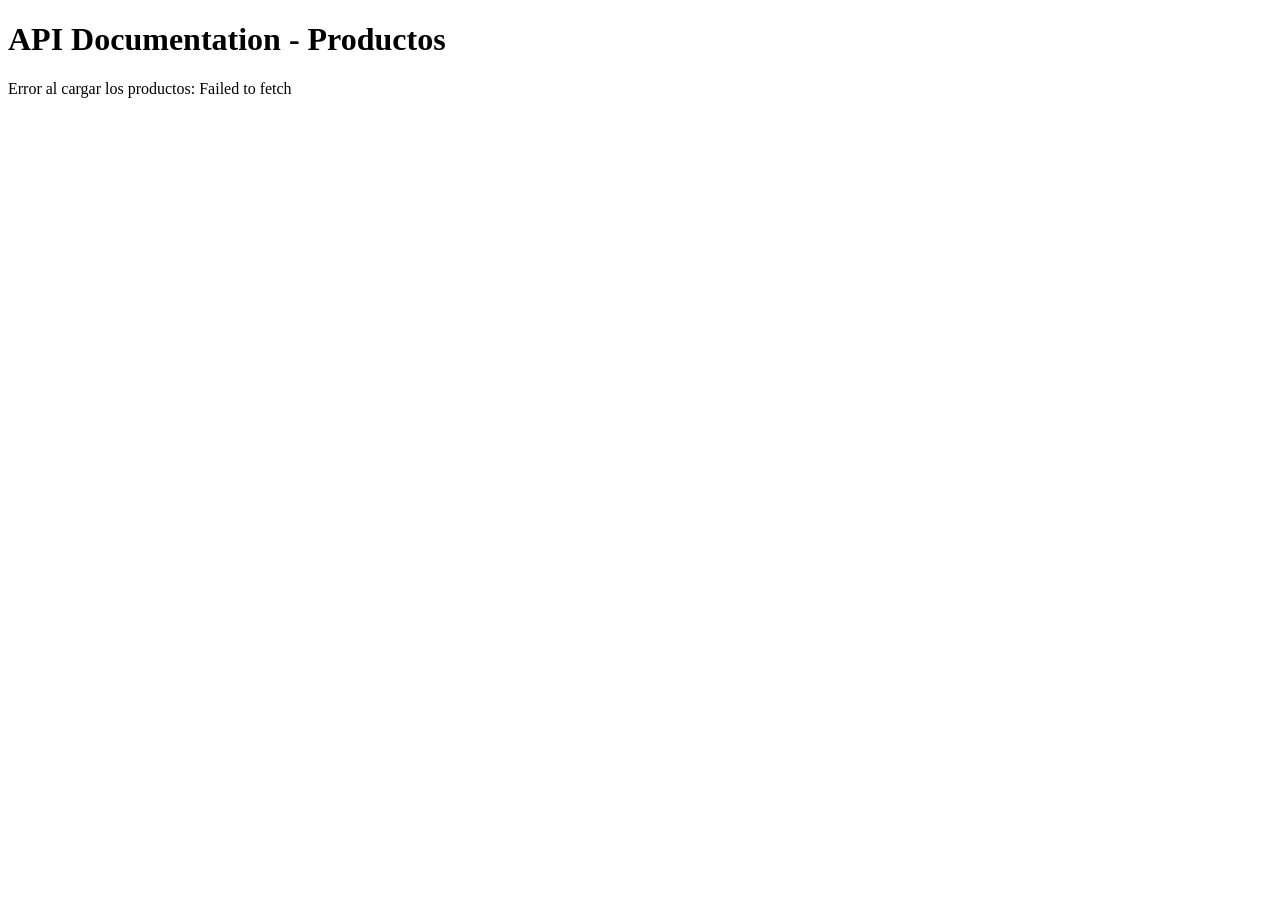
<file: HTML/api.html>
<!DOCTYPE html>
<html lang="en">
<head>
    <meta charset="UTF-8">
    <meta name="viewport" content="width=<device-width>, initial-scale=1.0">
    <title>Document</title>
</head>
<body>
    <h1>API Documentation - Productos</h1>
    <div id="mensaje">cargando.....</div>
    <div id="productos"></div>

    <script>
        const contenedorProductos = document.getElementById('productos');
        const mensaje = document.getElementById('mensaje');

        fetch('https://fakestoreapi.com/products')
            .then(response => {
                if (!response.ok) {
                    throw new Error('Error en la solicitud: ' + response.status);
                }
                return response.json();
            })
            .then(data => {
                data.forEach(producto => {
                    const tarjeta = document.createElement('div');
                    tarjeta.classList.add('producto'); // Agregar clase para estilo
                    tarjeta.innerHTML = `
                        <img src="${producto.image}" alt="${producto.title}" width="100">
                        <h2>${producto.title}</h2>
                        <p>${producto.category}</p>
                        <p>${producto.description}</p>|
                        <p>Precio: $${producto.price}</p>
                        `;
                    contenedorProductos.appendChild(tarjeta);
                });
            })
            .catch(error => {
                mensaje.textContent = 'Error al cargar los productos: ' + error.message;
            });
    </script>
</body>
</html>
</file>
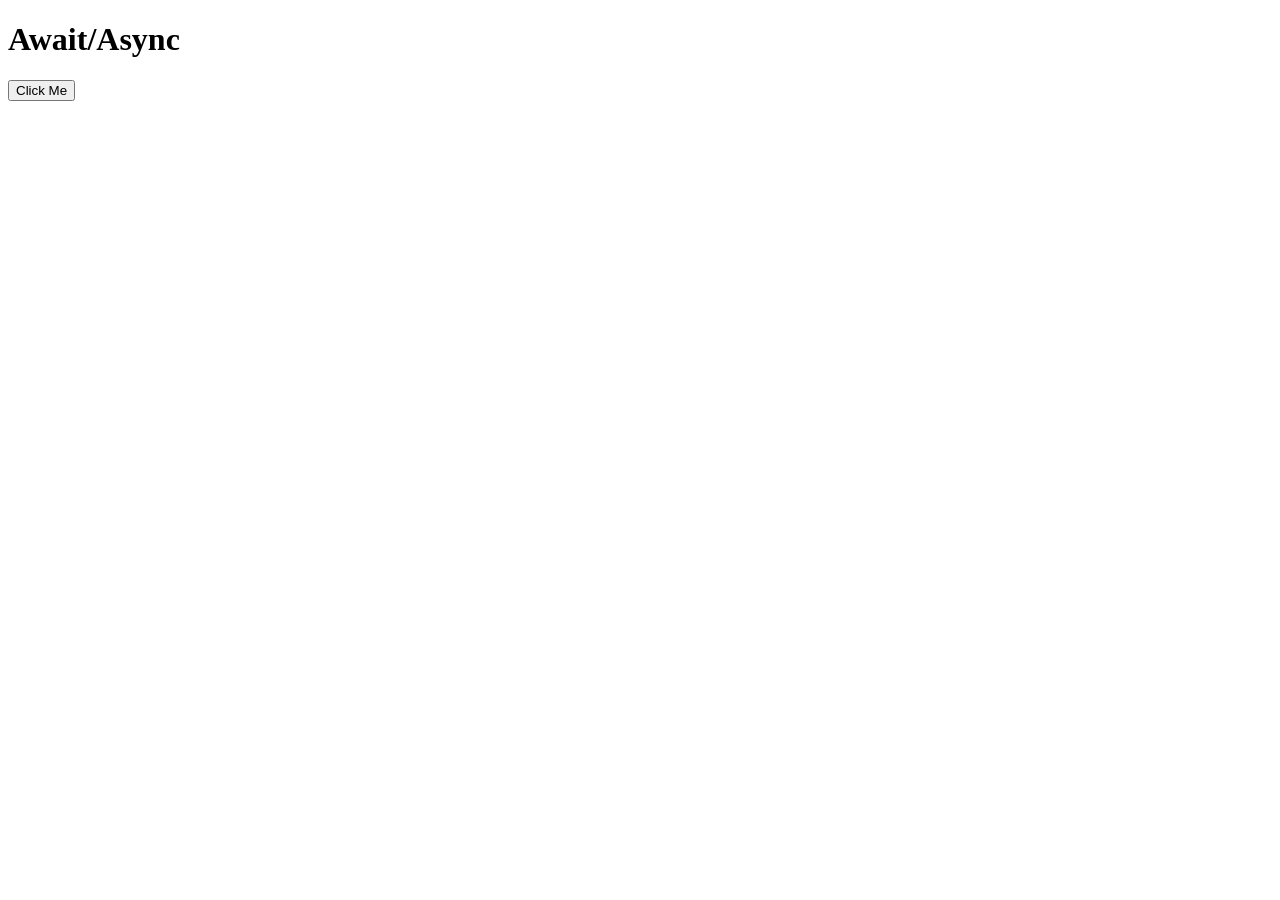
<file: HTML/await.html>
<!DOCTYPE html>
<html lang="en">
<head>
    <meta charset="UTF-8">
    <meta name="viewport" content="width=device-width, initial-scale=1.0">
    <title>Document</title>
</head>
<body>
    <h1>Await/Async</h1>
    <button id="btnUsuario">Click Me</button>
    <div id="resultado">

    </div>

    <script>
        const btnUsuario = document.getElementById('btnUsuario');
        const resultado = document.getElementById('resultado');

        btnUsuario.addEventListener('click', async function() {
            try {
                const response = await fetch('https://randomuser.me/api/'); //hasta que la promesa no se resuelva, no se ejecuta la siguiente linea
                console.log("respuesta recibida:", response);
                const data = await response.json();
                console.log("data recibida:", data); //dentro de data, hay un arreglo llamado results, que contiene un objeto con la informacion del usuario
                const usuario = data.results[0];
                console.log("nombre del usuario:", usuario.name.first, usuario.name.last);
                console.log("email del usuario:", usuario.email);
                console.log("pais del usuario:", usuario.location.country);
                console.log("imagen del usuario:", usuario.picture.large);
                resultado.innerHTML = `

                    <h2>Usuario</h2>
                    <p>Nombre: ${usuario.name.first} ${usuario.name.last}</p>
                    <p>Email: ${usuario.email}</p>
                    <p>Pais: ${usuario.location.country}</p>
                    <img src="${usuario.picture.large}" alt="Imagen del usuario">
                `;
            } catch (error) {
                resultado.innerHTML = `<p>Error al obtener el usuario: ${error.message}</p>`;
            }
        })
    </script>
</body>
</html>
</file>
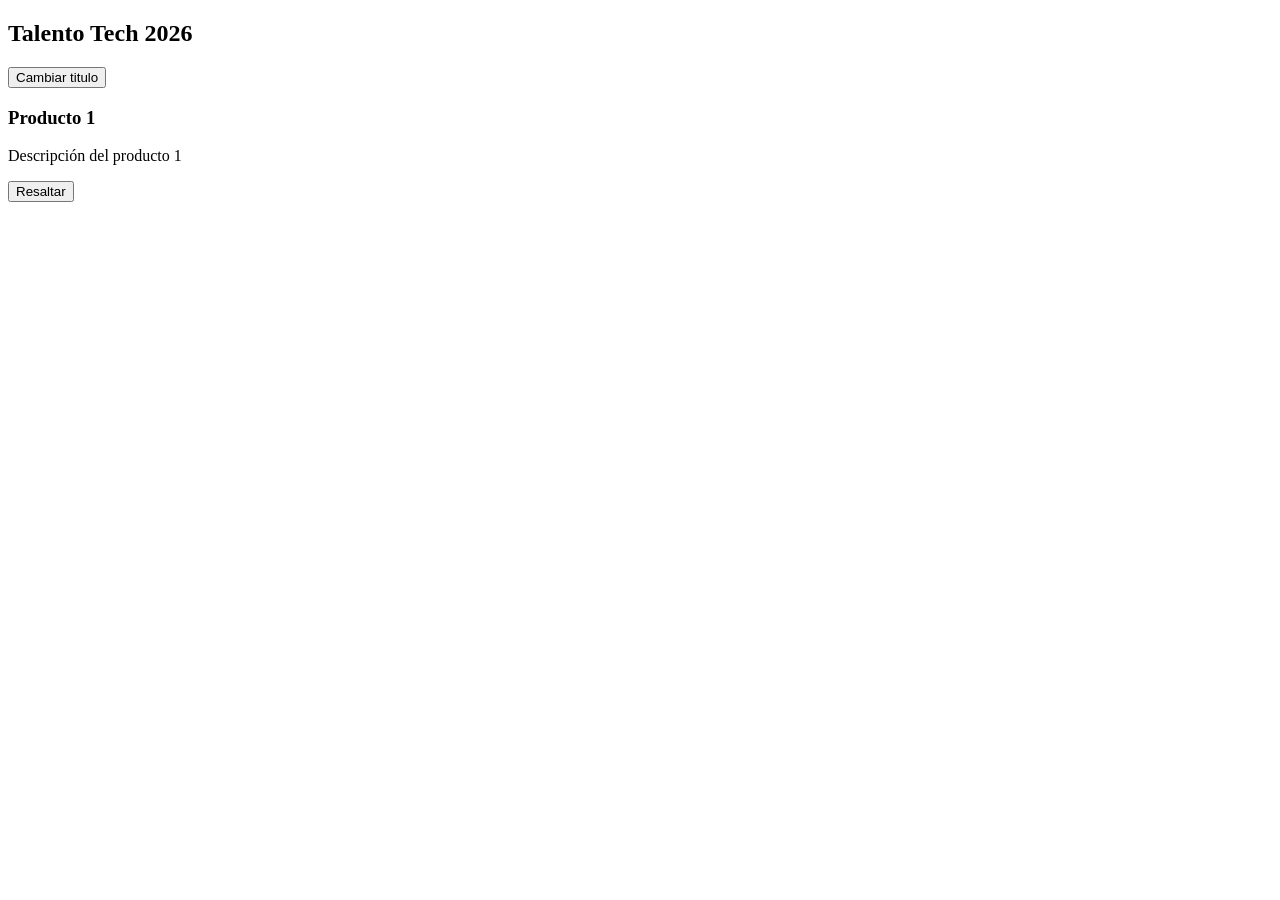
<file: HTML/dom.html>
<!DOCTYPE html>
<html lang="en">
<head>
    <meta charset="UTF-8">
    <meta name="viewport" content="width=device-width, initial-scale=1.0">
    <title>Document</title>
</head>
<body>
    <h2 id="titulo">Talento Tech 2026</h2>
    <button id="btn1" onclick="cambiarTitulo()">Cambiar titulo</button>

    <div class="tarjeta">
        <h3>Producto 1</h3>
        <p>Descripción del producto 1</p>
        <button onclick="resaltar()">Resaltar</button>
    </div>

    <script>
        function cambiarTitulo() {
            const titulo = document.getElementById("titulo");
            titulo.textContent = "¡Bienvenidos a Talento Tech!";
        }
    </script>

    <script>
        function resaltar() {
            document.querySelector(".tarjeta")
            .style.backgroundColor='yellow'; 
        }
    </script>
</body>
</html>
</file>
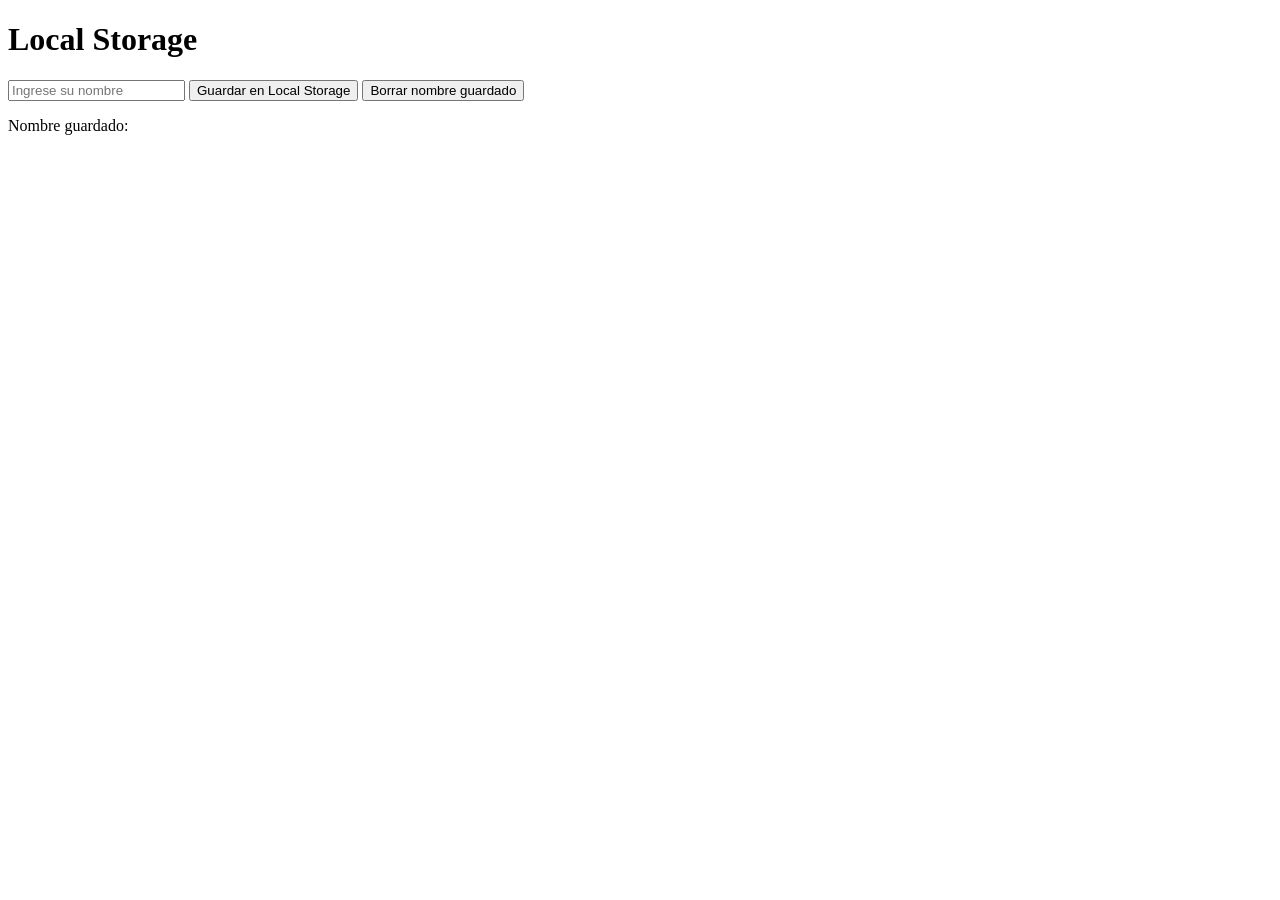
<file: HTML/localStorage.html>
<!DOCTYPE html>
<html lang="en">
<head>
    <meta charset="UTF-8">
    <meta name="viewport" content="width=device-width, initial-scale=1.0">
    <title>Document</title>
</head>
<body>
    <h1>Local Storage</h1>
    <input type="text" id="inputNombre" placeholder="Ingrese su nombre">
    <button id="btnGuardar">Guardar en Local Storage</button>
    <button id="btnBorrar">Borrar nombre guardado</button>
    <p id="nombreGuardado">Nombre guardado: <span id="nombreGuardado"></span></p>

    <script>
        const inputNombre = document.getElementById('inputNombre');
        const btnGuardar = document.getElementById('btnGuardar');
        const btnBorrar = document.getElementById('btnBorrar');
        const nombreGuardado = document.getElementById('nombreGuardado');

        const nombreGuardadoEnLocalStorage = localStorage.getItem('inputNombre');
        if (nombreGuardadoEnLocalStorage) {
            inputNombre.value = `Nombre guardado: ${nombreGuardadoEnLocalStorage}`;
        }

        btnGuardar.addEventListener('click', () => {
            const nombre = inputNombre.value;
            localStorage.setItem('inputNombre', nombre);
            alert('Nombre guardado en Local Storage');
            inputNombre.value = '';
        });

        btnBorrar.addEventListener('click', () => {
            localStorage.removeItem('inputNombre');
            inputNombre.value = '';
            alert('Nombre borrado de Local Storage');
        });
    </script>
</body>
</html>
</file>
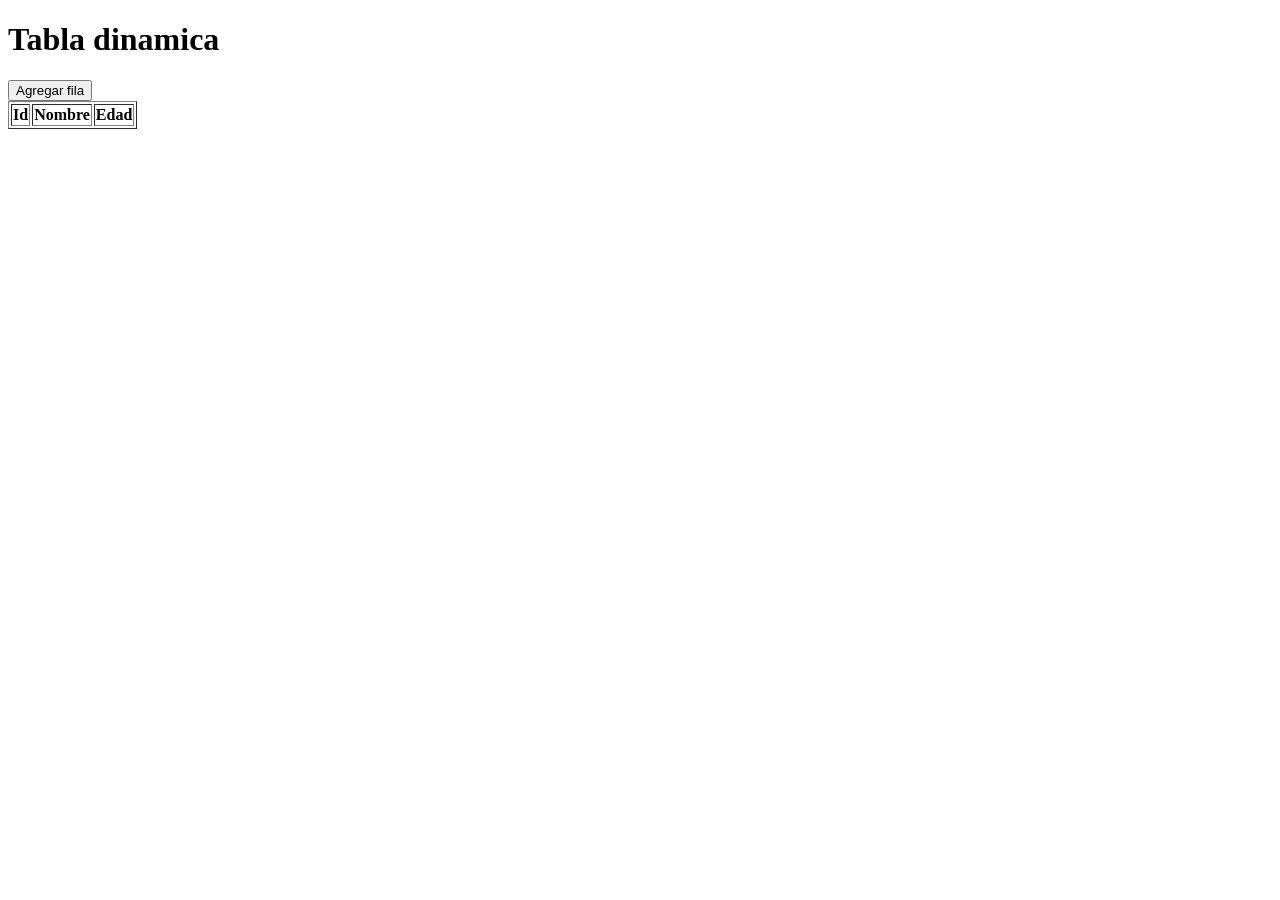
<file: HTML/tablaDinamica.html>
<!DOCTYPE html>
<html lang="en">
<head>
    <meta charset="UTF-8">
    <meta name="viewport" content="width=<device-width>, initial-scale=1.0">
    <title>Document</title>
</head>
<body>
    <h1>Tabla dinamica</h1>
    <button id="btnAgregar">Agregar fila</button>
    <table id="tabla" border="1">
        <thead>
            <th>Id</th>
            <th>Nombre</th>
            <th>Edad</th>
        </thead>
        <tbody></tbody>
    </table>
    <script>
        const btnAgregar = document.getElementById('btnAgregar'); 
        const tbody = document.querySelector('#tabla tbody');
        let contador = 1;
        btnAgregar.addEventListener('click', ()=>{
            const nuevaFila = document.createElement('tr');
            nuevaFila.innerHTML = `
                <td>${contador}</td>
                <td>Persona ${contador}</td>
                <td>${20 + contador}</td>
            `;
            tbody.appendChild(nuevaFila);
            contador++;
        });
    </script>
</body>
</html>
</file>
